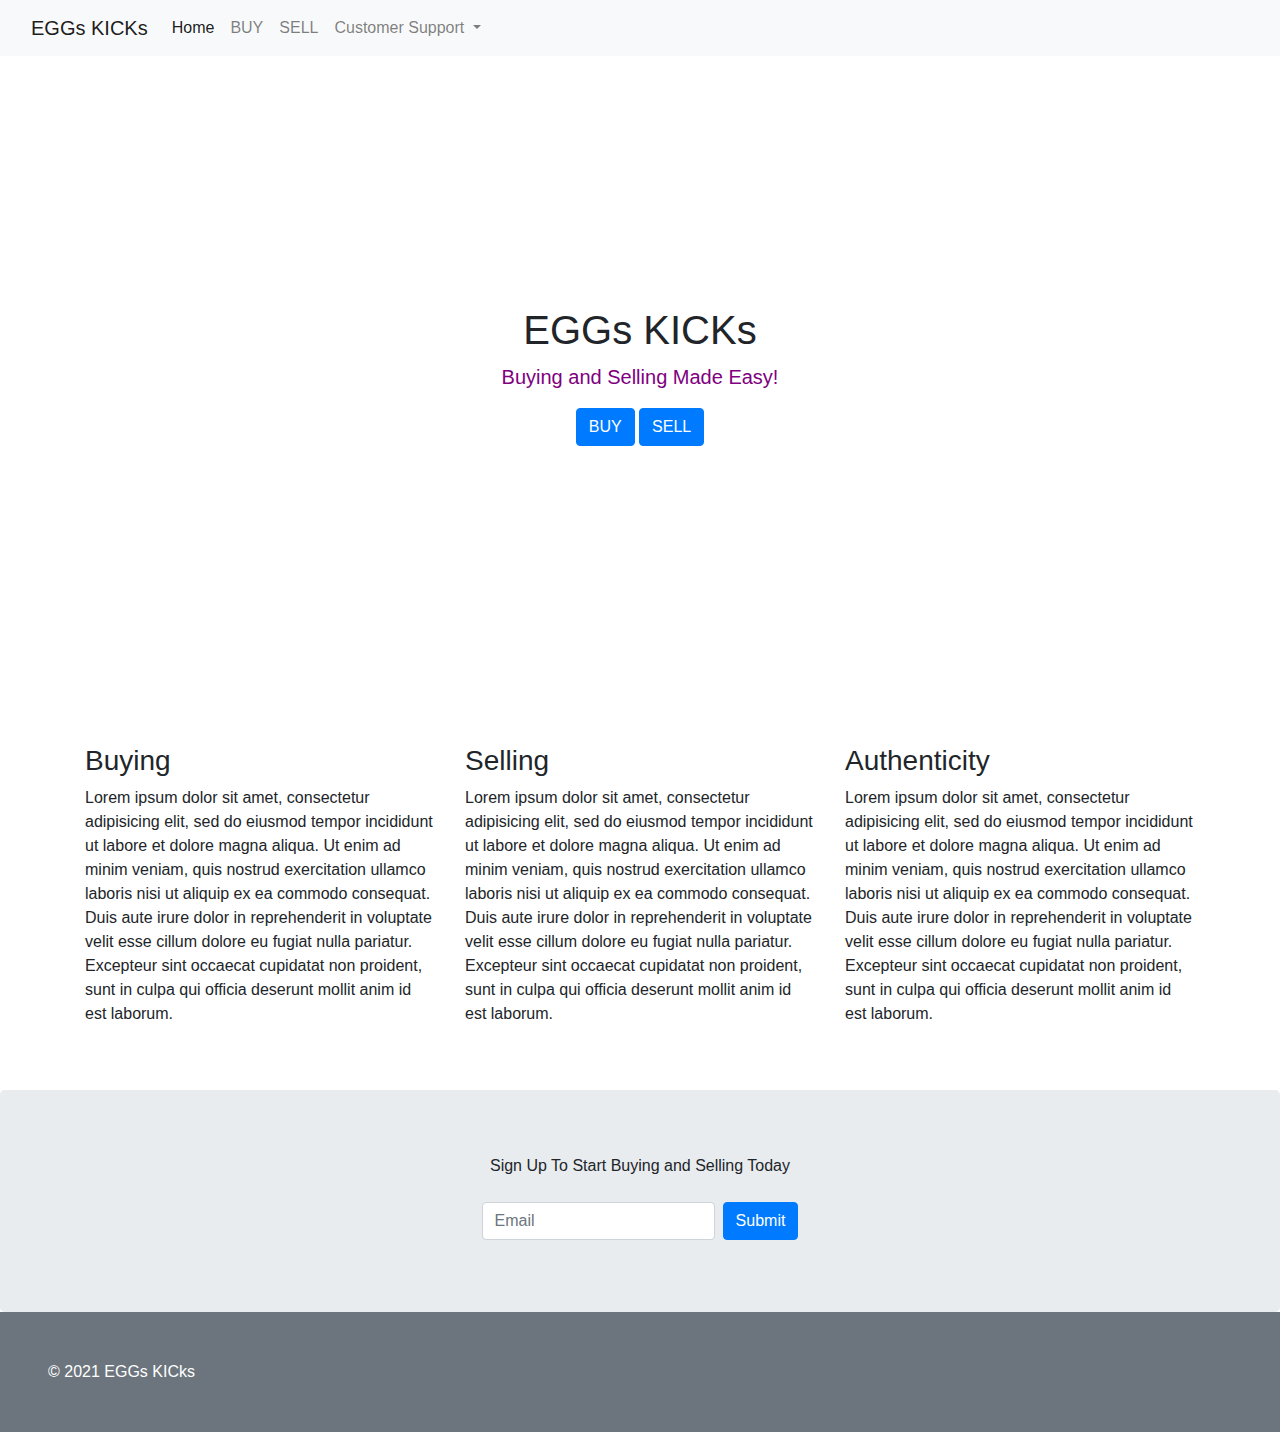
<file: index.html>
<!DOCTYPE html>
<html lang="en">
<head>
  <meta charset="UTF-8">
  <meta name="viewport" content="width=device-width, initial-scale=1.0">
  <meta http-equiv="X-UA-Compatible" content="ie=edge">
  <title>EGGS KICKS</title>
  <link rel="stylesheet" href="https://stackpath.bootstrapcdn.com/bootstrap/4.3.1/css/bootstrap.min.css" integrity="sha384-ggOyR0iXCbMQv3Xipma34MD+dH/1fQ784/j6cY/iJTQUOhcWr7x9JvoRxT2MZw1T" crossorigin="anonymous">

  <script src="https://cdn.jsdelivr.net/npm/bootstrap@5.0.0-beta2/dist/js/bootstrap.bundle.min.js" integrity="sha384-b5kHyXgcpbZJO/tY9Ul7kGkf1S0CWuKcCD38l8YkeH8z8QjE0GmW1gYU5S9FOnJ0" crossorigin="anonymous"></script>

  <link rel="stylesheet" href="styles.css">
</head>
<body>
  <!-- NAVBAR -->
<nav class="navbar navbar-expand-lg navbar-light bg-light">
  <div class="container-fluid">
    <a class="navbar-brand" href="index.html">EGGs KICKs</a>
    <button class="navbar-toggler" type="button" data-bs-toggle="collapse" data-bs-target="#navbarSupportedContent" aria-controls="navbarSupportedContent" aria-expanded="false" aria-label="Toggle navigation">
      <span class="navbar-toggler-icon"></span>
    </button>
    <div class="collapse navbar-collapse" id="navbarSupportedContent">
      <ul class="navbar-nav me-auto mb-2 mb-lg-0">
        <li class="nav-item">
          <a class="nav-link active" aria-current="page" href="index.html">Home</a>
        </li>
        <li class="nav-item">
          <a class="nav-link" href="buy.html">BUY</a>
        </li>
        <li class="nav-item">
          <a class="nav-link" href="sell.html">SELL</a>
        </li>
        <li class="nav-item dropdown">
          <a class="nav-link dropdown-toggle" href="#" id="navbarDropdown" role="button" data-bs-toggle="dropdown" aria-expanded="false">
            Customer Support
          </a>
          <ul class="dropdown-menu" aria-labelledby="navbarDropdown">
            <li><a class="dropdown-item" href="#">Phone Number</a></li>
            <li><a class="dropdown-item" href="#">Email Support</a></li>
          </ul>
        </li>
      </ul>
    </div>
  </div>
</nav>

    <!-- HERO -->
  <div class="jumbotron-2 text-center" style="background-image: url(https://cdn.shopify.com/s/files/1/0230/0485/products/robformat_copy_f5670ffe-82e1-436c-ac0f-5588dc8c66a2_1024x1024.jpg?v=1570299576); background-size: cover;">
  <h1>EGGs KICKs</h1>
    <p class="lead">Buying and Selling Made Easy!</p>
    <a href="buy.html" class="btn btn-primary">BUY</a>
    <a href="sell.html" class="btn btn-primary">SELL</a>
  </div>

    <!-- BENEFITS -->
    <div class="container mb-5 mt-5">
   <div class="row">
     <div class="col-lg-4">
       <h3>Buying</h3>
       <p class="lead-1">Lorem ipsum dolor sit amet, consectetur adipisicing elit, sed do eiusmod tempor incididunt ut labore et dolore magna aliqua. Ut enim ad minim veniam, quis nostrud exercitation ullamco laboris nisi ut aliquip ex ea commodo consequat. Duis aute irure dolor in reprehenderit in voluptate velit esse cillum dolore eu fugiat nulla pariatur. Excepteur sint occaecat cupidatat non proident, sunt in culpa qui officia deserunt mollit anim id est laborum.</p>
     </div>
     <div class="col-lg-4">
       <h3>Selling</h3>
       <p class="lead-1">Lorem ipsum dolor sit amet, consectetur adipisicing elit, sed do eiusmod tempor incididunt ut labore et dolore magna aliqua. Ut enim ad minim veniam, quis nostrud exercitation ullamco laboris nisi ut aliquip ex ea commodo consequat. Duis aute irure dolor in reprehenderit in voluptate velit esse cillum dolore eu fugiat nulla pariatur. Excepteur sint occaecat cupidatat non proident, sunt in culpa qui officia deserunt mollit anim id est laborum.</p>
     </div>
     <div class="col-lg-4">
       <h3>Authenticity</h3>
       <p class="lead-1">Lorem ipsum dolor sit amet, consectetur adipisicing elit, sed do eiusmod tempor incididunt ut labore et dolore magna aliqua. Ut enim ad minim veniam, quis nostrud exercitation ullamco laboris nisi ut aliquip ex ea commodo consequat. Duis aute irure dolor in reprehenderit in voluptate velit esse cillum dolore eu fugiat nulla pariatur. Excepteur sint occaecat cupidatat non proident, sunt in culpa qui officia deserunt mollit anim id est laborum.</p>
     </div>
   </div>
 </div>


    <!-- CALL TO ACTION -->
    <div class="jumbotron text-center mb-0">
  <p class="lead-2 mb-4">Sign Up To Start Buying and Selling Today</p>
  <div class="d-flex justify-content-center">
    <form action="#" class='form-inline'>
      <input type="text" class="form-control mb-2 mr-sm-2" placeholder="Email"/>
      <button type="submit" class="btn btn-primary mb-2">Submit</button>
    </form>
    </div>
  </div>

   <!-- FOOTER -->
   <div class="bg-secondary p-5 text-white">
     &copy; 2021 EGGs KICks
   </div>



</body>
</html>
</file>
<file: styles.css>
.jumbotron-2 {
  padding-top: 250px;
  padding-bottom: 250px;
  padding-left: 32px;
  padding-right: 32px;
  height: 640px

}

.lead {
  color: purple
}

.h1 {
  color: purple
}
</file>
